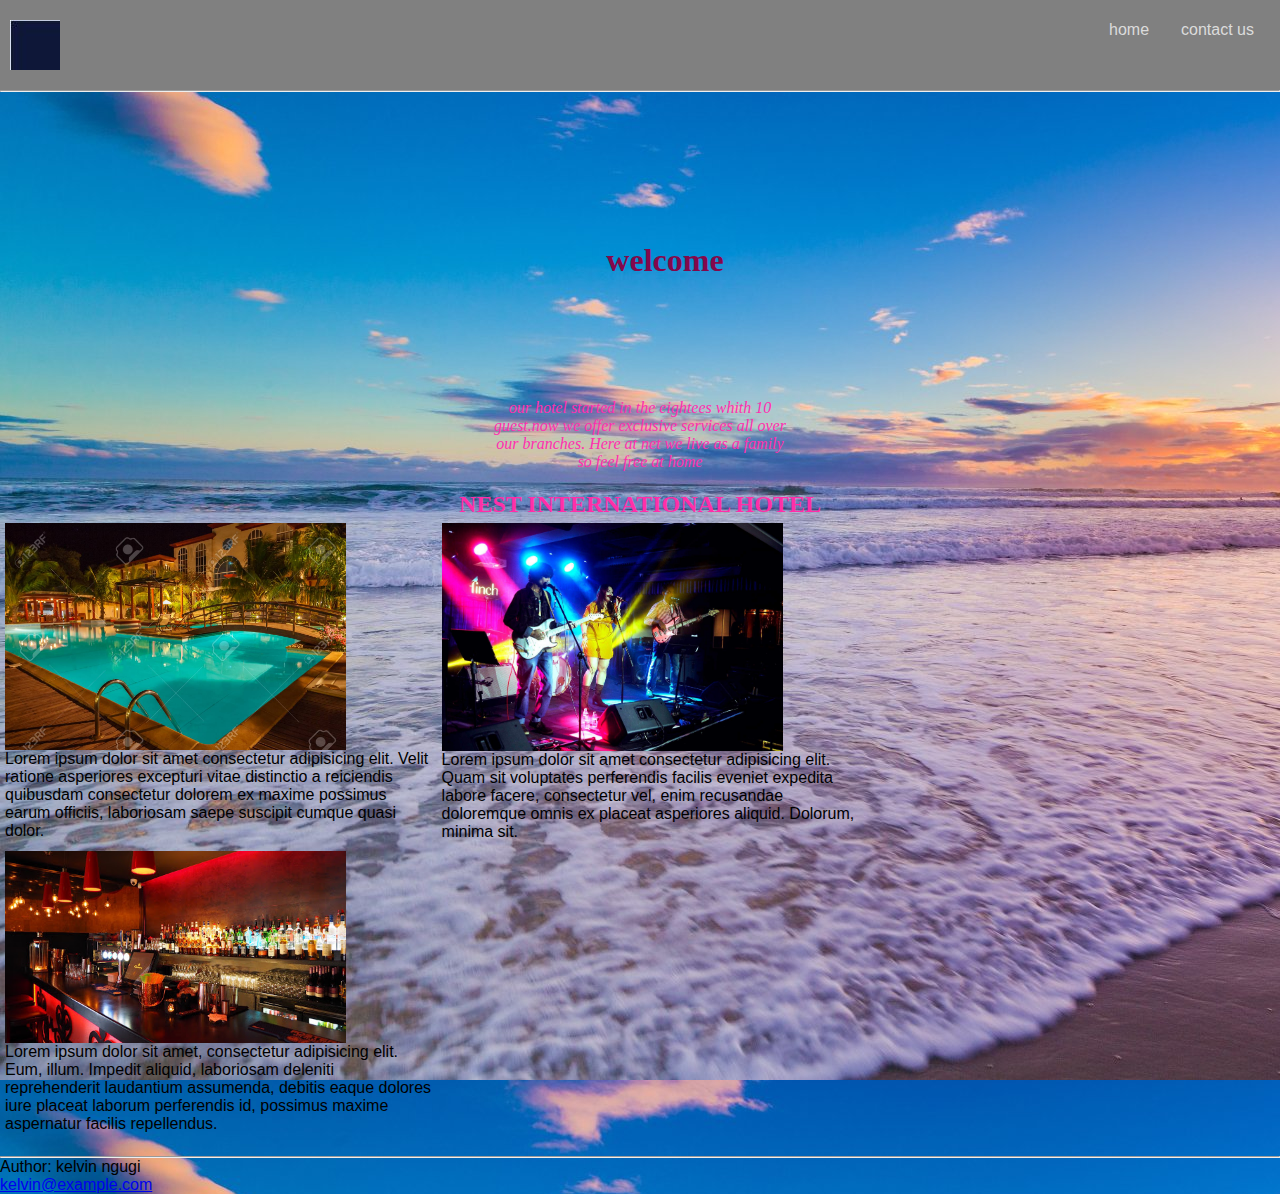
<file: index.html>
<html lang="en">
    <head>
        <meta charset="UTF-8">
        <meta name="viewport" content="width=device-width, initial-scale=1.0">
        <meta http-equiv="X-UA-Compatible" content="ie=edge">
        <title>NEST INTERNATIONAL HOTEL</title> 
       <link rel="stylesheet" href="https://stackpath.bootstrapcdn.com/bootstrap/4.5.1/css/bootstrap.min.css" integrity="sha384-VCmXjywReHh4PwowAiWNagnWcLhlEJLA5buUprzK8rxFgeH0kww/aWY76TfkUoSX" crossorigin="anonymous">
         <link rel="stylesheet" href="./trial.css">
 
    <body>
        
        <header>
        <div class="header">
            <div id="overlay">
                <a href="#default" class="logo"></a>
                <nav>
                <ul>
     <li><a href="index.html">home</a></li><br>
           <li><a href="contacts.html">contact us</a></li><br>
           </ul> </nav> </div></div></header><hr>
        <div class="first-container">
            <h1>welcome</h1>
        </div>
        <div class="summary">
            
            <p><i>our hotel started in the eightees whith 10
                guest.now we offer exclusive services all over our branches.
                Here at net we live as a family so feel free at home</i></p>
        </div></div>
        <div class="second-container">
            <h2>NEST INTERNATIONAL HOTEL</h2>
        </div>
        <div class="row">
            <div class="column">
              <img src="project 2.jpg" alt="project 2" style="width:80%">
              <p>Lorem ipsum dolor sit amet consectetur adipisicing elit. Velit ratione asperiores excepturi vitae distinctio a reiciendis quibusdam consectetur dolorem ex maxime possimus earum officiis, laboriosam saepe suscipit cumque quasi dolor.</p>
            </div>
            <div class="column">
              <img src="band.jpg" alt="band" style="width:80%">
              <p>Lorem ipsum dolor sit amet consectetur adipisicing elit. Quam sit voluptates perferendis facilis eveniet expedita labore facere, consectetur vel, enim recusandae doloremque omnis ex placeat asperiores aliquid. Dolorum, minima sit.</p>
            </div>
            <div class="column">
              <img src="open bar.jpg" alt="open bar" style="width:80%">
              <p>Lorem ipsum dolor sit amet, consectetur adipisicing elit. Eum, illum. Impedit aliquid, laboriosam deleniti reprehenderit laudantium assumenda, debitis eaque dolores iure placeat laborum perferendis id, possimus maxime aspernatur facilis repellendus.</p>
            </div>
          </div><br>
      <hr>
            <footer>
                <p>Author: kelvin ngugi</p>
                <p><a href="sean ngugi426@example.com">kelvin@example.com</a></p>
              </footer>
    </body>
</html>
</file>
<file: trial.css>
*{
  padding:0;
  margin:0;
}
.logo{
  background-image:url("/company\ logo.jpg");
  width:50;
  height:50;
}
#overlay{
  display:flex;
  flex-direction: row;
  justify-content:space-between;
}


.links{
    color: black;
    font-family:'Times New Roman', Times, serif;
}
.header {
  overflow: hidden;
  background-color: grey;
  padding: 20px 10px;
}
.first-container {
    color:rgb(131, 8, 75);
    font-family:"times new roman";
    width: 300px;
    padding: 50px;
    margin: 0 auto;
    text-align:center;
    

}
h1{
  text-align:center;
  padding-top: 100px;
  padding-right: 30px;
  padding-bottom: 50px;
  padding-left: 80px;
}
body{
    font-size: 1.3 em;
    font-family:'work sans',sans-serif;
    background-image:url("beach.jpg");
}


nav{
    margin:0 auto;
    padding:0.1% 0;
    margin-right:0;
    }
    nav>ul{
      display:flex;
      flex-direction:row;
    }
    
    ul>li{
      display:inline-block;
      margin:0 1rem;
      }
      ul>li>a{
       text-decoration:none;
        color:rgba(255,255,255,0.733);
      }
      ul>li>a:hover{
        box-shadow:0 0 0 0.625em rgb(0,0,0,0.1),insert 0 0 0.25em rgba(255,255,255,0.6);
        background-color:rgba(107,93,84,0.678);
        color:rgba(122, 0, 41, 0.7);
      }
      .summary{
        color:rgb(255, 47, 175);
        font-family:"times new roman";
        width: 300px;
       padding: 20px;
       margin: 0 auto;
       text-align:center;
       
       
      }
      .second-container{
        color:rgb(255, 47, 168);
       font-family:"times new roman"; 
       margin: 0 auto;
       text-align:center;
     }

     .column {
      float: left;
      width: 33.33%;
      padding: 5px;
    }
    .row::after {
      content: "";
      clear: both;
      display: table;
    }
</file>
